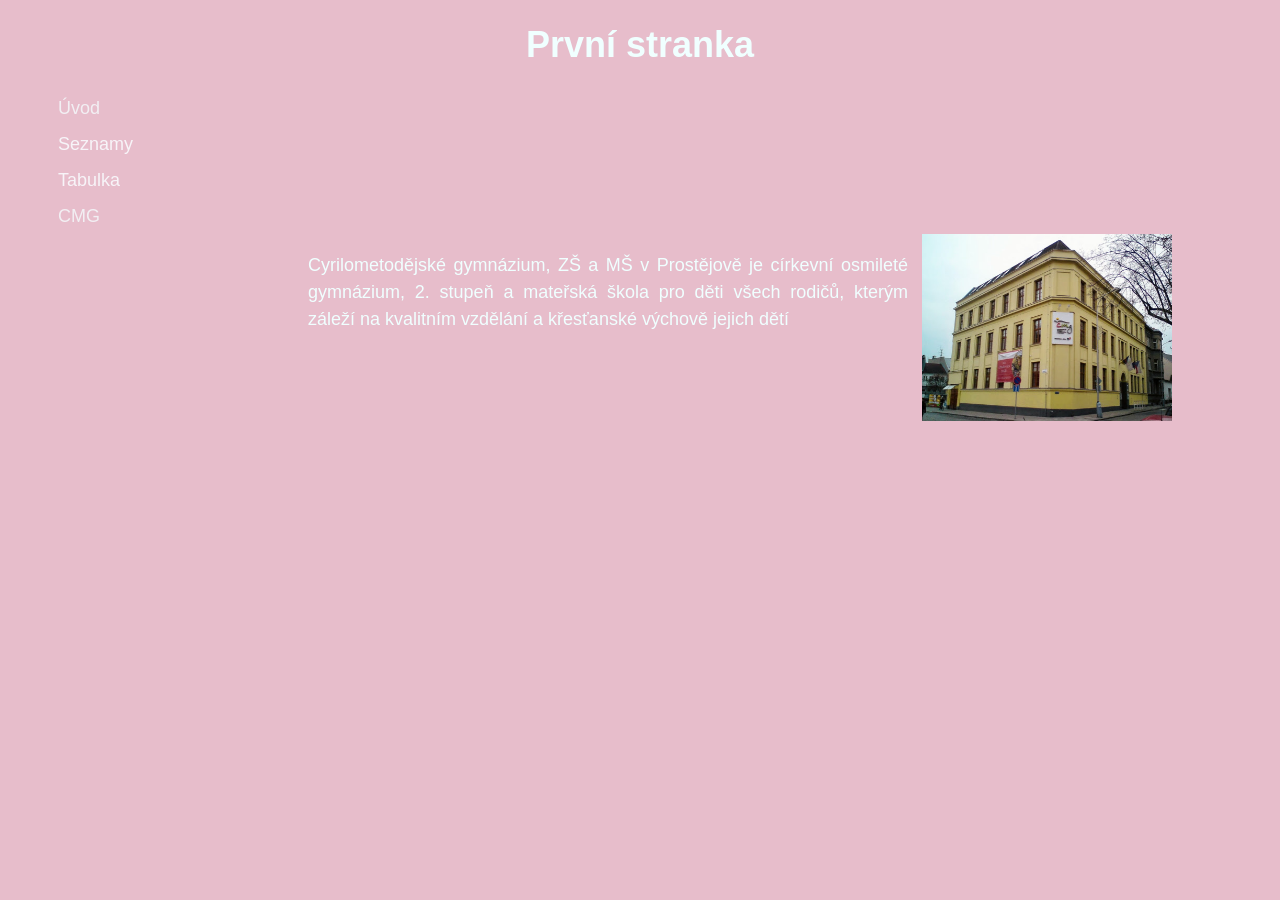
<file: index.html>
<!DOCTYPE html>
<html lang="cs">
<head>
    <meta charset="UTF-8">
    <meta name="viewport" content="width=device-width, initial-scale=1.0">
    <title>Document</title>
    <link rel="stylesheet" href="style.css">
</head>
<body>
   <h1>První stranka</h1> 
   <nav>
    <a href="index.html">Úvod</a><br>
    <a href="">Seznamy</a><br>
     <a href="">Tabulka</a><br>
   <a href="https://www.cmgpv.cz">CMG</a>
   </nav>
   <main>
   <p class="vlevo">Cyrilometodějské gymnázium, ZŠ a MŠ v Prostějově je církevní osmileté gymnázium, 2. stupeň a mateřská škola pro děti všech rodičů, kterým záleží na kvalitním vzdělání a křesťanské výchově jejich dětí </p>
<img class="vpravo" src="budova.PNG" alt="budova školy" width="250px"></main>
</body>
</html>
</file>
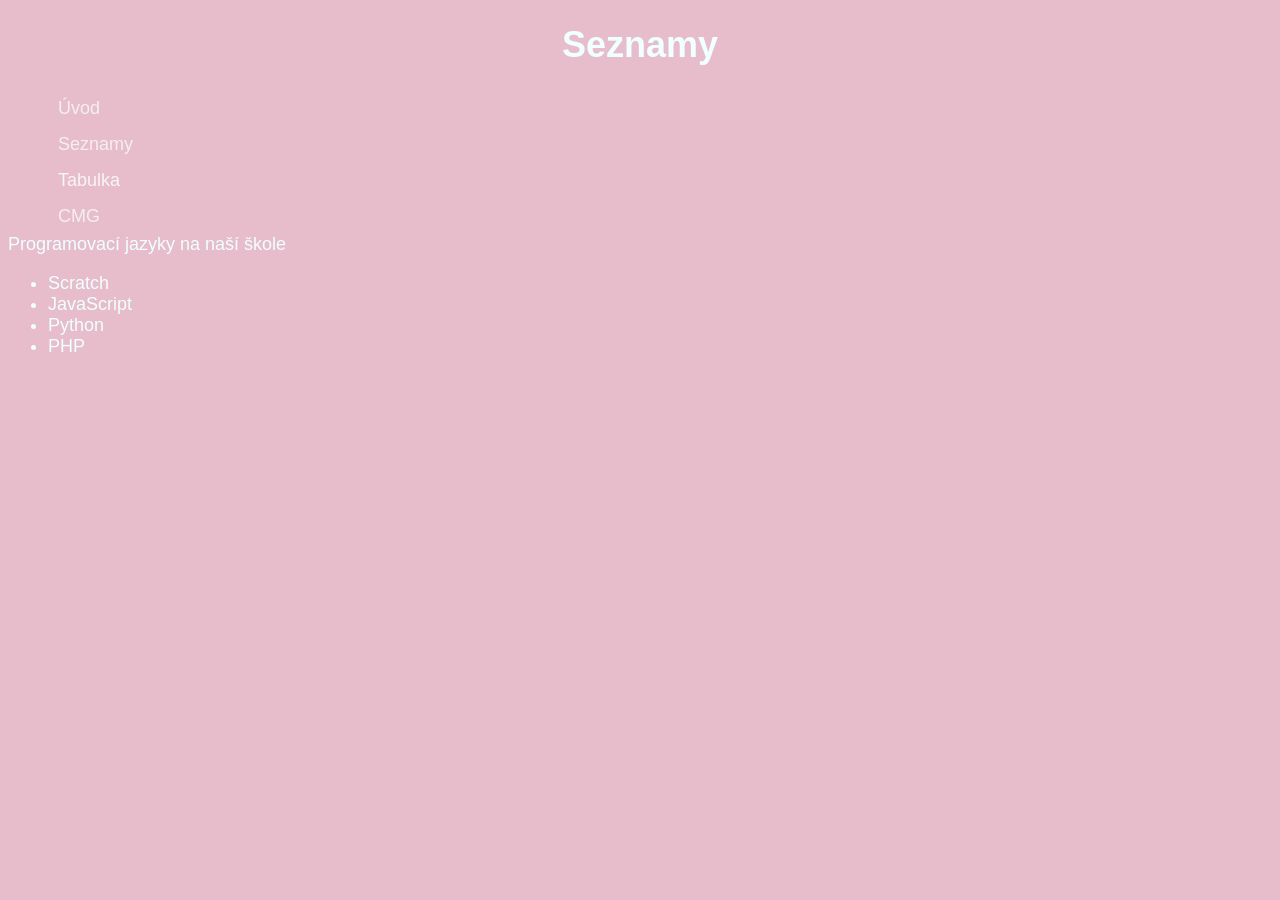
<file: seznamy.html>
<!DOCTYPE html>
<html lang="cs">
<head>
    <meta charset="UTF-8">
    <meta name="viewport" content="width=device-width, initial-scale=1.0">
    <title>Seznam</title>
    <link rel="stylesheet" href="style.css">

</head>
<body>
    <h1>Seznamy</h1>
    <nav>
        <a href="index.html">Úvod</a><br>
        <a href="seznamy.html">Seznamy</a><br>
        <a href="">Tabulka</a><br>
        <a href="https://www.cmgpv.cz">CMG</a>
    </nav>
    <main>
        <article>
            Programovací jazyky na naší škole
            <ul>
                <li>Scratch</li>
                <li>JavaScript</li>
                <li>Python</li>
                <li>PHP</li>
            </ul>
        </article>


    </main>
    
</body>
</html>
</file>
<file: style.css>
body{background-color: rgb(231, 189, 203);
color: azure;
font-family: Arial, Helvetica, sans-serif;
font-size: 18px;}
h1{text-align: center;}
p{width: 600px;
margin-left: 300px;
line-height: 1.5;
text-align: justify;}
nav{padding-left: 50px; 
    width: 200px;
line-height: 2;
}

.vpravo{float: right;}
.vlevo{float: left;}

img{margin-right: 100px;}

a:link{color: #f2eff3; text-decoration: wavy;}
a:visited{color: #f7f4f8;}
a:active{color: rgb(255, 225, 230);}
a:hover{color: thistle;background-color: #f7f4f8 ;text-decoration: double;}
</file>
